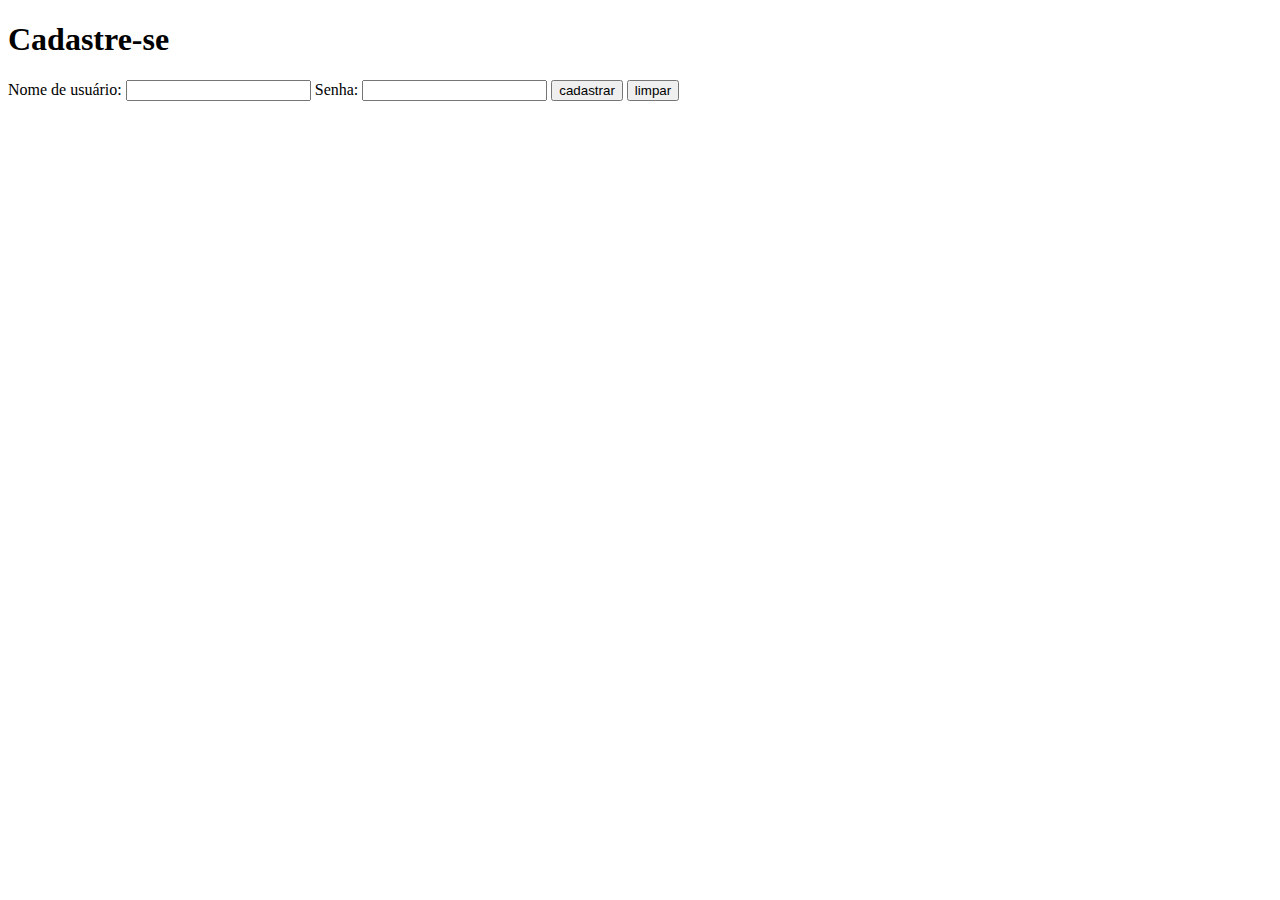
<file: src/main/resources/templates/cadastroUsu.html>
<!DOCTYPE html>
<html lang="en" xmlns:th="http://www.thymeleaf.org">
<head>
    <meta charset="UTF-8">
    <link th:replace="/commons/main :: link_css">
    <title>Página de login</title>
    <!-- todo não esta salvando o user no banco -->
</head>
<body class="container">
    <main class="mainpage">
            <h1>Cadastre-se</h1>
        <form th:object="${user}" th:action="@{/cadastrar}" method="post">
            Nome de usuário: <input th:field="*{username}" type="text" required>
            Senha: <input th:field="*{password}" type="password" min="5" required>
            <button type="submit" value="enviar"  >cadastrar</button>
            <button type="reset" value="reset">limpar</button>
        </form>
    </main>

</body>
</html>
</file>
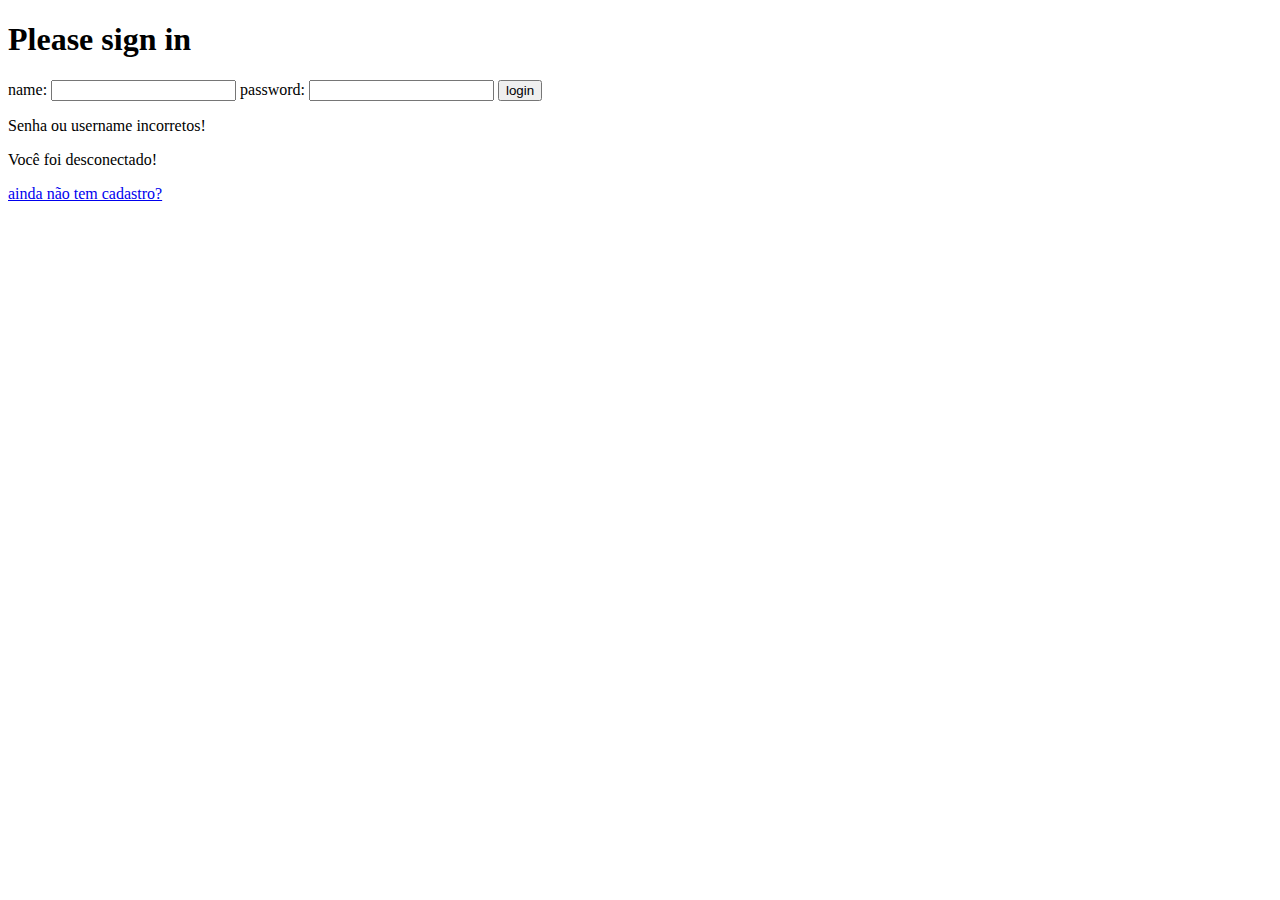
<file: src/main/resources/templates/login.html>
<!DOCTYPE html>
<html lang="en" xmlns:th="http://www.thymeleaf.org">
<head>
    <meta charset="UTF-8">

    <link th:replace="/commons/main :: link_css">
    <title>página de login</title>
</head>

<body class="container">


  <main class="mainpage">
    <h1>Please sign in</h1>
    <form th:action="@{/login}" method="post">
      <label>name: </label>  <input type="text" name="username">
      <label>password: </label> <input type="password" name="password">

        <button type="submit" value="Sign in">login</button>

        <p class="error" th:if="${param.error}">
            Senha ou username incorretos!
        </p>

        <p class="error" th:if="${param.logout}">
            Você foi desconectado!
        </p>
    </form>
</main>
<footer>
    <a href="/cadastro_usuario">ainda não tem cadastro?</a>
</footer>
</body>
</html>
</file>
